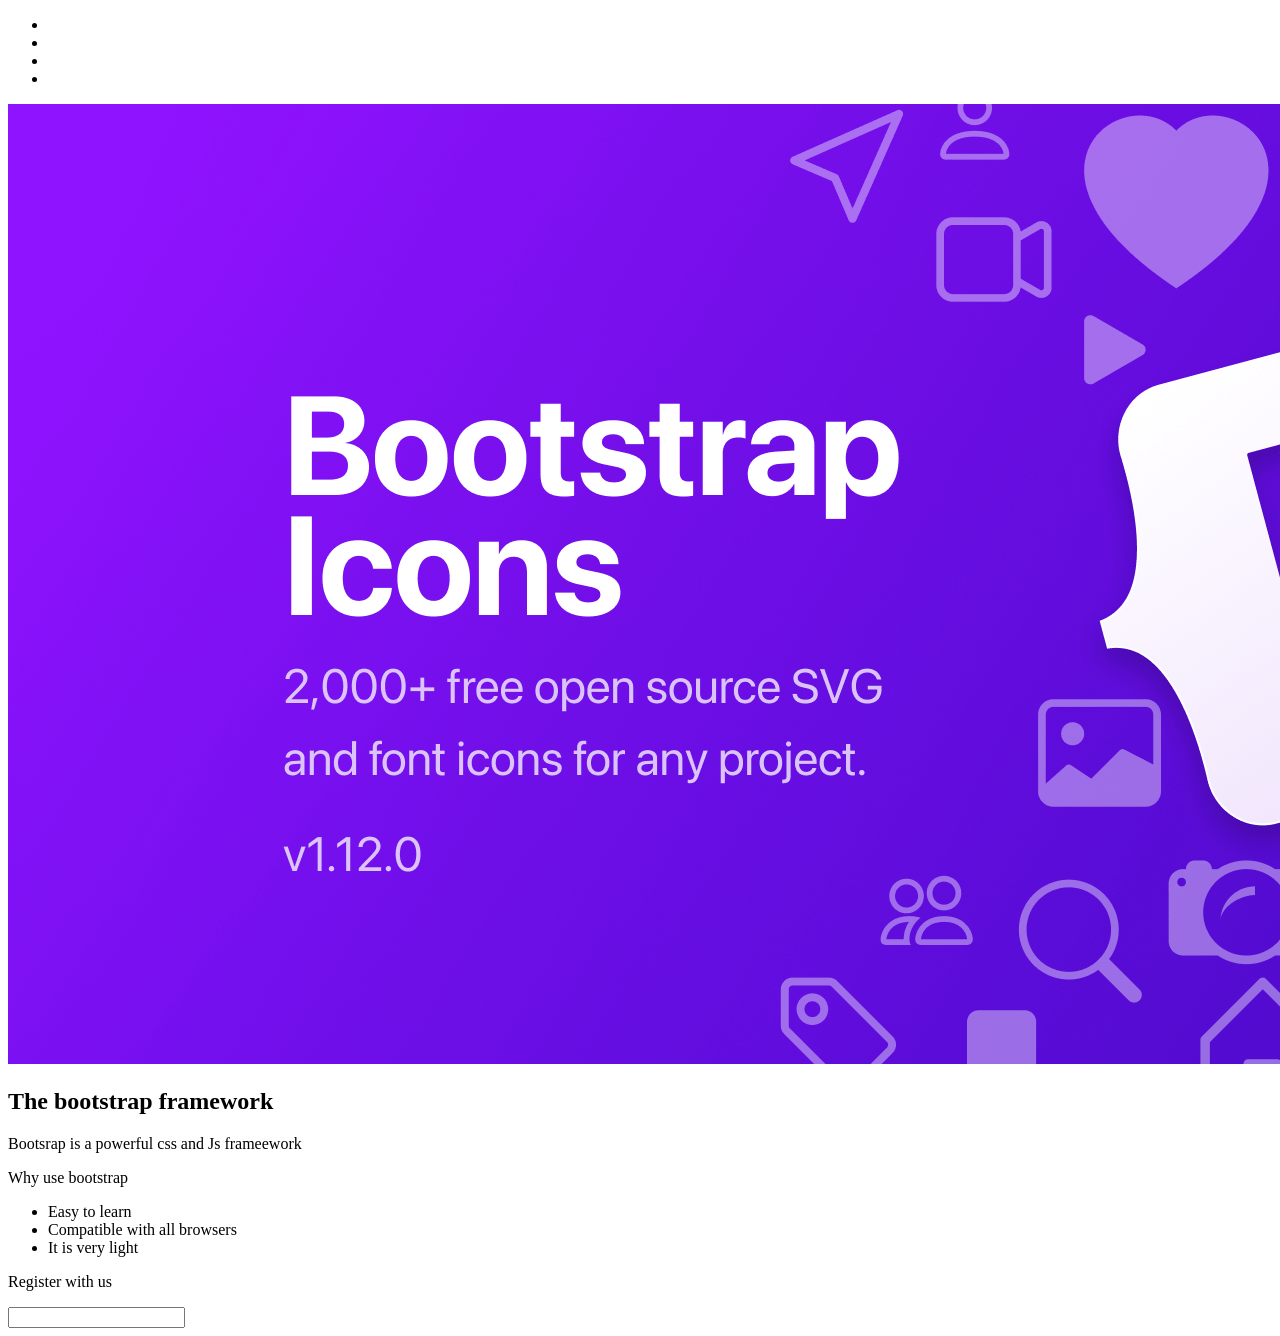
<file: index.html>
<!DOCTYPE html>
<html lang="en">
<head>
    <meta charset="UTF-8">
    <meta name="viewport" content="width=device-width, initial-scale=1.0">
    <title>Document</title>
</head>
<body>
    <header>
        <nav>
            <ul>
                <li><a href="HOME"></a></li>
                <li><a href="OUR  TEAM"></a></li>
                <li><a href="ABOUT US"></a></li>
                <li><a href="CONTACT US"></a></li>
            </ul>
        </nav>
    </header>
    <div>
        <img src="bootstrap-icons-social.png" alt="banner">
    </div>
    <main>
        <section>
            <article>
                <h2>The bootstrap framework</h2>
                <p>Bootsrap is a powerful css and Js frameework</p>
            </article>
            <article>Why use bootstrap</article>
            <ul>
                <li>Easy to learn</li>
                <li>Compatible with all browsers</li>
                <li>It is very light</li>
            </ul>
        </section>
        <aside>
            <form action="">
                <p>Register with us</p>
                <input type="text">
            </form>
        </aside>
    </main>
</body>
</html>
</file>
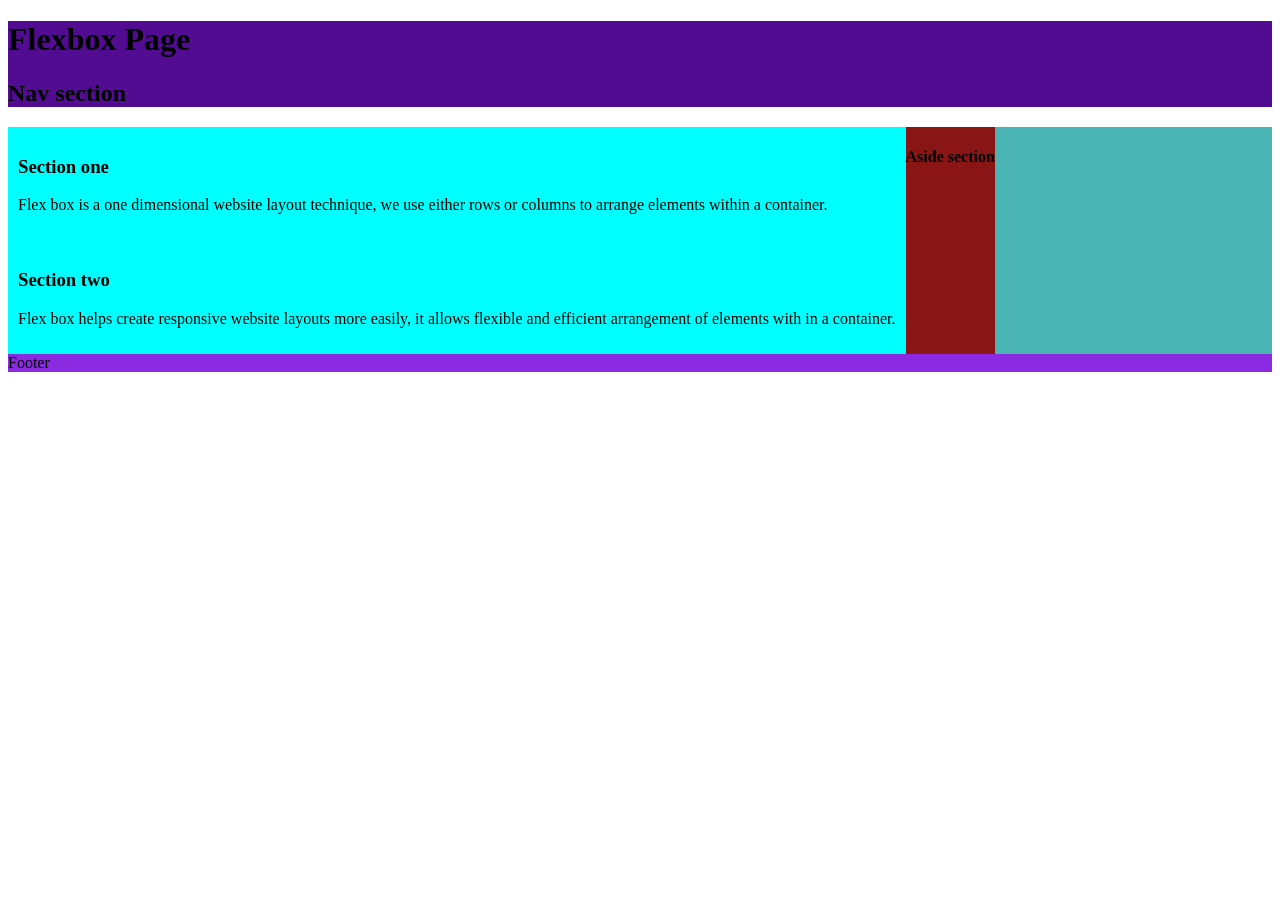
<file: bootstrapintroduction.html>
<!DOCTYPE html>
<html lang="en">
<head>
    <meta charset="UTF-8">
    <meta name="viewport" content="width=device-width, initial-scale=1.0">
    <title>Document</title>
    <link rel="stylesheet" href="flexbox.css">
</head>
<body>
    <header>
        <h1>Flexbox Page</h1>
        <nav>
            <h2>Nav section</h2></nav>
    </header>
    <main>
       <div>
         <section>
            <h3>Section one</h3>
            <p>Flex box is a one dimensional website layout technique, we use 
                either rows or columns to arrange elements within a container.
            </p>

        </section>
        <section>
            <h3>Section two</h3>
            <p>Flex box helps create responsive website layouts more easily,
                it allows flexible and efficient arrangement of elements with in a container.
            
            </p>

        </section>
       </div>
        <aside>
        <h4>Aside section</h4>
        
     </aside>

     </main>
   
    <footer>Footer</footer>
</body>
</html>
</file>
<file: flexbox.css>
header{
    background-color: rgb(81, 12, 146);
}
main{
    background-color: rgb(74, 180, 180);
    display: flex;
}
aside{
    background-color: #8a1515;

}
main>div>section{
    background-color: aqua;
    padding: 10px;

}
footer{
    background-color:blueviolet ;
}
</file>
